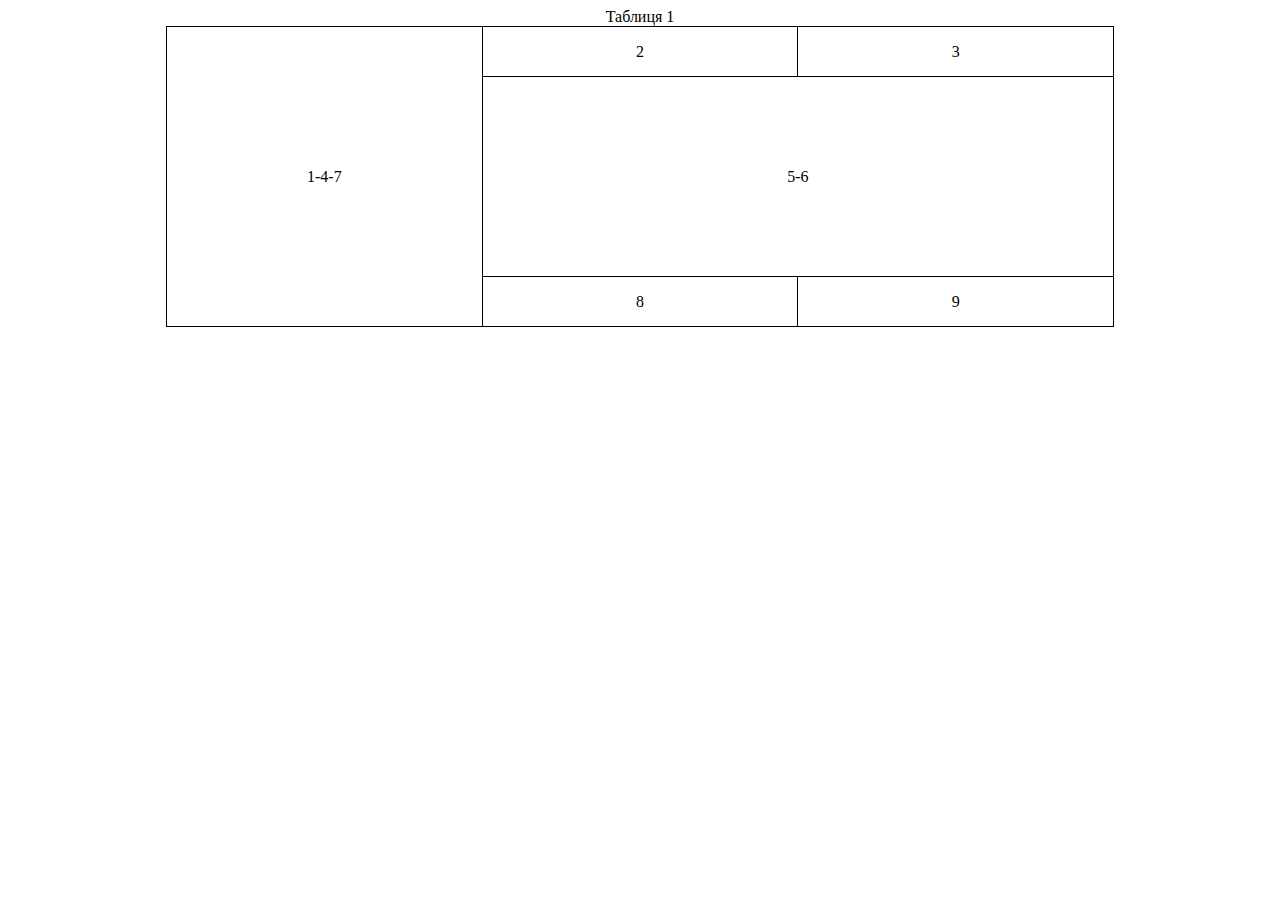
<file: table1.html>
<!DOCTYPE html>
<html lang="en">
<head>
    <meta charset="UTF-8">
    <meta name="viewport" content="width=device-width, initial-scale=1.0">
    <title>Document</title>
    <link rel="stylesheet" href="style.css">
</head>
<body>
    <table class="table1">
        <caption>Таблиця 1</caption>
        <tr>
            <td class="td-table1" rowspan="3">1-4-7</td>
            <td class="td-table1">2</td>
            <td class="td-table1">3</td>
        </tr>
        <tr>
            <!-- <td class="td-table1">4</td> -->
            <td class="td-table1col" colspan="2">5-6</td>
            <!-- <td class="td-table1">6</td> -->
        </tr>
        <tr>
            <!-- <td class="td-table1">7</td> -->
            <td class="td-table1">8</td>
            <td class="td-table1">9</td>
        </tr>
    </table>
</body>
</html>
</file>
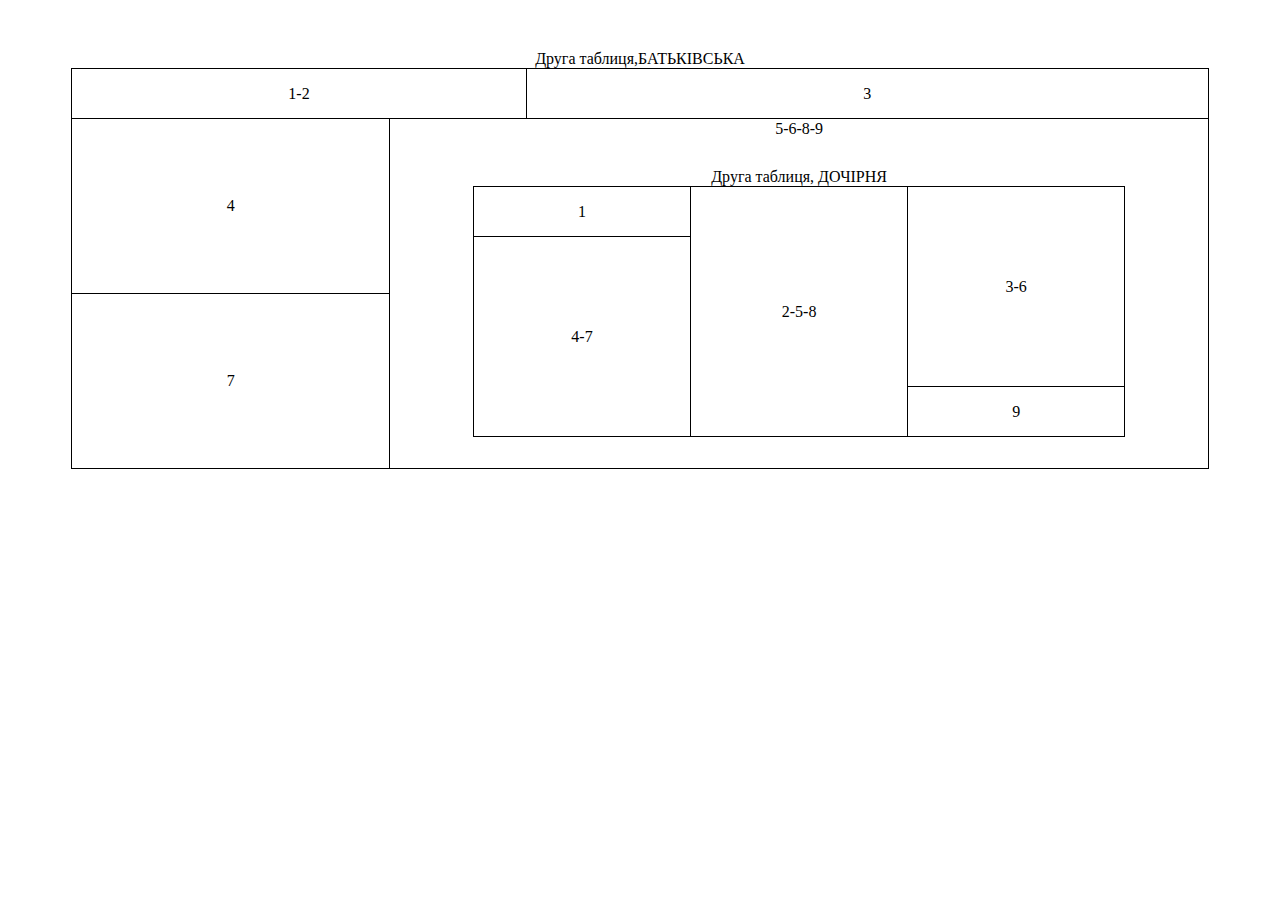
<file: table2.html>
<!DOCTYPE html>
<html lang="en">
<head>
    <meta charset="UTF-8">
    <meta name="viewport" content="width=device-width, initial-scale=1.0">
    <title>Document</title>
    <link rel="stylesheet" href="style.css">
</head>
<body>
    <table class="table2par">
        <caption>Друга таблиця,БАТЬКІВСЬКА</caption>
        <tr>
            <td class="w40" colspan="2">1-2</td>
            <!-- <td class="td-table2par">2</td> -->
            <td class="w60">3</td>
        </tr>
        <tr>
            <td class="w28">4</td>
            <td class="w72" colspan="2" rowspan="2">5-6-8-9
                <table class="table2d">
                    <CAption>Друга таблиця, ДОЧІРНЯ</CAption>
                    <tr>
                        <td class="td-table2d">1</td>
                        <td class="td-table2d" rowspan="3">2-5-8</td>
                        <td class="h200" rowspan="2">3-6</td>
                    </tr>
                    <tr>
                        <td class="h200" rowspan="2">4-7</td>
                        <!-- <td class="td-table2d">5</td> -->
                        <!-- <td class="td-table2d">6</td> -->
                    </tr>
                    <tr>
                        <!-- <td class="td-table2d">7</td> -->
                        <!-- <td class="td-table2d">8</td> -->
                        <td class="td-table2d">9</td>
                    </tr>
                </table>
            </td>
            <!-- <td class="td-table2par">6</td> -->
        </tr>
        <tr>
            <td class="w28">7</td>
            <!-- <td class="td-table2par">8</td> -->
            <!-- <td class="td-table2par">9</td> -->
        </tr>
    </table>
    
</body>
</html>
</file>
<file: style.css>
* {
    box-sizing: border-box;
}
.table1 {
    width: 75%;
    text-align: center;
    margin-top: 20px;
    border-collapse: collapse;
    margin: 0 auto;
}
.td-table1 {
    border: 1px solid black;
    height: 50px;
    width: 33.33%;
}
.td-table1col {
    height: 200px;
    border: 1px solid black;
}
.table2par {
    margin: 50px auto;
    width: 90%;
    text-align: center;
    border-collapse: collapse;
}
.td-table2par {
    margin-top: 20px;
    border: 1px solid black;
    height: 50px;
    width: 33.33%; 
}
.w40,
.w60,
.w72,
.w28 {
    margin-top: 20px;
    border: 1px solid black;
}
.w40 {
    height: 50px;
    width: 40%;  
}
.w60 {
    height: 50px;
    width: 60%;
}
.w72 {
    height: 50px;
    width: 72%;
}
.w28 {
    height: 50px;
    width: 28%;
}
.table2d {
    margin: 30px auto;
    width: 80%;
    text-align: center;
    border-collapse: collapse;
}
.td-table2d {
    border: 1px solid black;
    height: 50px;
    width: 33.33%; 
}
.h200 {
    border: 1px solid black;
    height: 200px;
    width: 33.33%;
}
</file>
